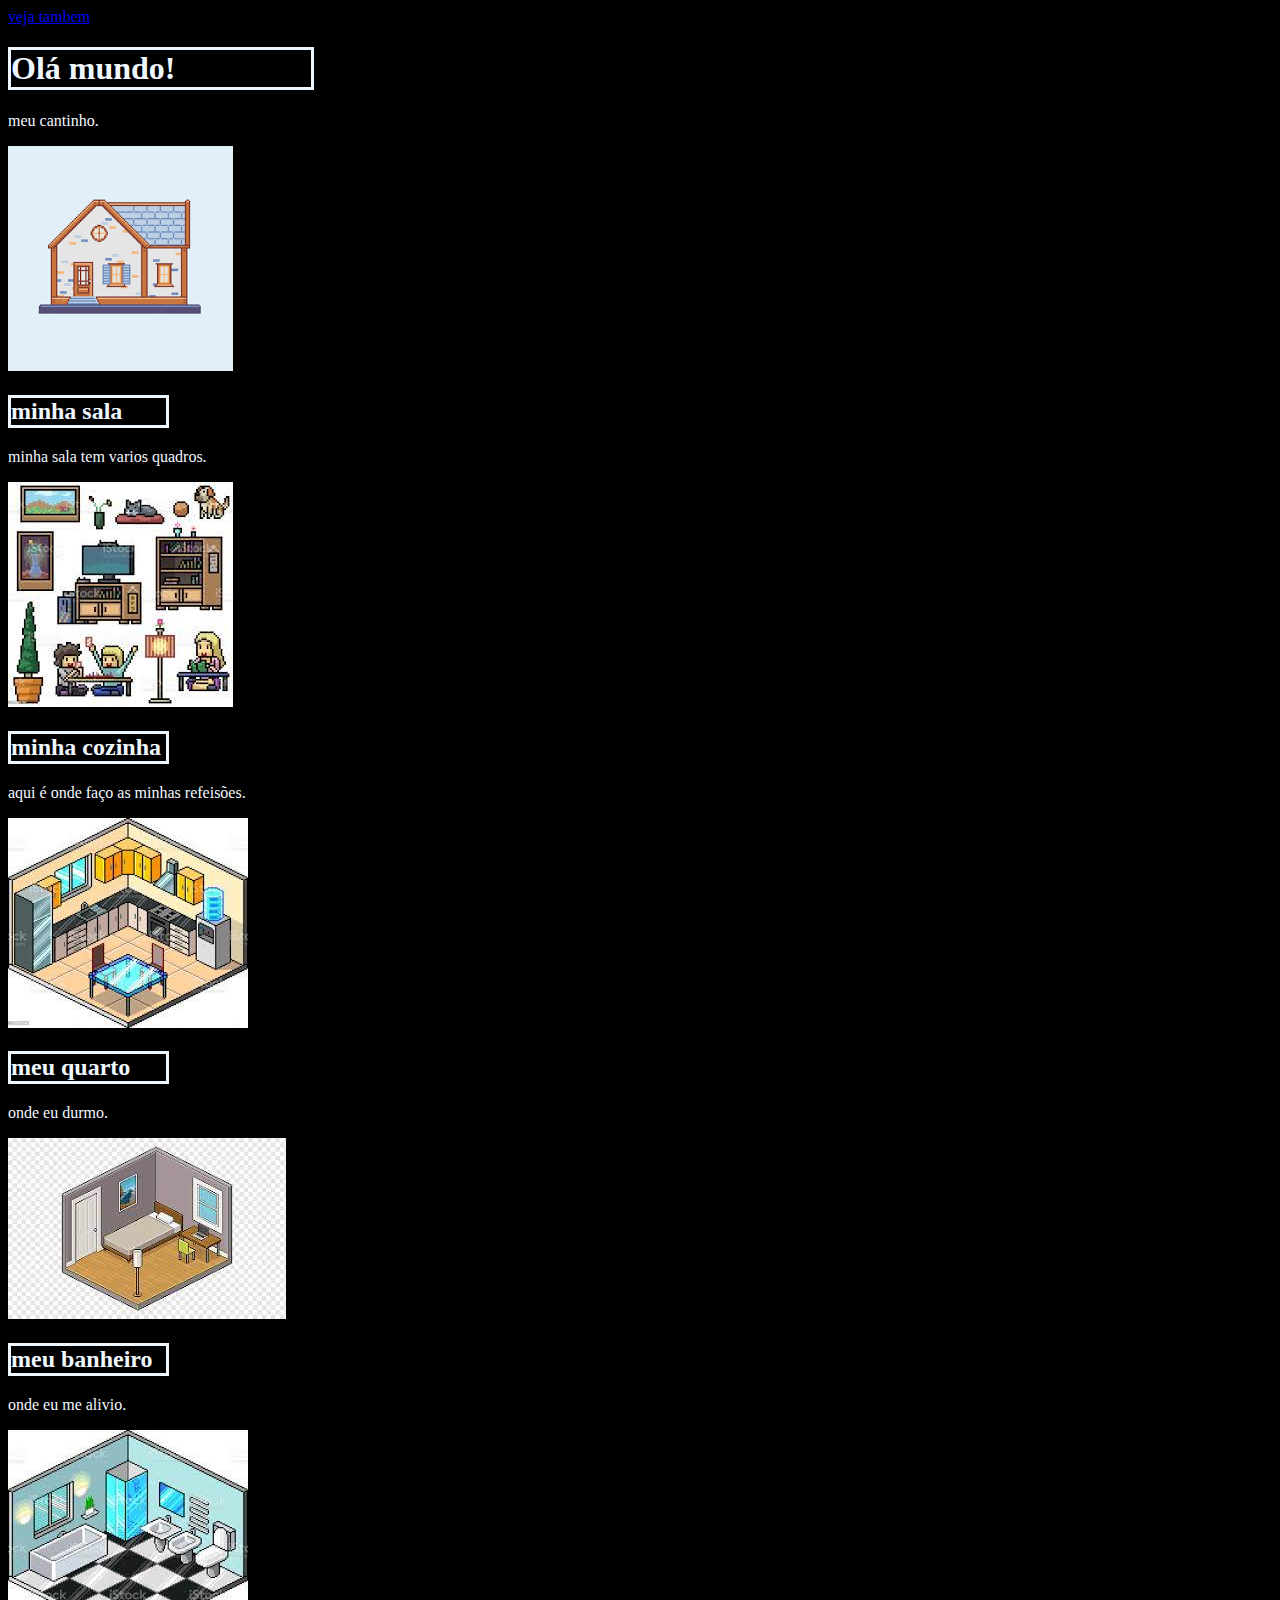
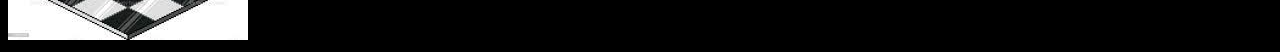
<file: docs/casa.html>
<!DOCTYPE html>
        
<html>
    <head>
        <meta charset="utf-8" />
        <meta name="viewport" content="width=device-width">
        <link href="estilo.css" rel="stylesheet">
        <title> casa minha </title>
    </head>
    
    <body>

        <a href="index.html">veja tambem</a>

        <h1>esta é a minha casa.</h1>
        <p>meu cantinho.</p>

        <img src="imagens/images (1).png">

        <h2>minha sala</h2>
        <p>minha sala tem varios quadros.</p>

        <img src="imagens/sala.jfif">


        <h2>minha cozinha</h2>
        <p>aqui é onde faço as minhas refeisões.</p>

        <img src="imagens/cozinha.jfif">


        <h2>meu quarto</h2>
        <p>onde eu durmo.</p>

        <img src="imagens/quarto.jfif">


        <h2>meu banheiro</h2>
        <p>onde eu me alivio.</p>
        <img src="imagens/banheiro.jfif">

        <script src="scripts/main.js"></script>
 

    </body>
    
</html>
</file>
<file: docs/estilo.css>
h2 {
    width: 155px;
    border: 3px;
    border-color: aliceblue;
    border-style: solid;
      
}

h1 {
    width: 300px;
    border: 30px
    border-color=beige;
    border-style: solid;
}
body  {

    background-color: black;
    color:aliceblue
}
</file>
